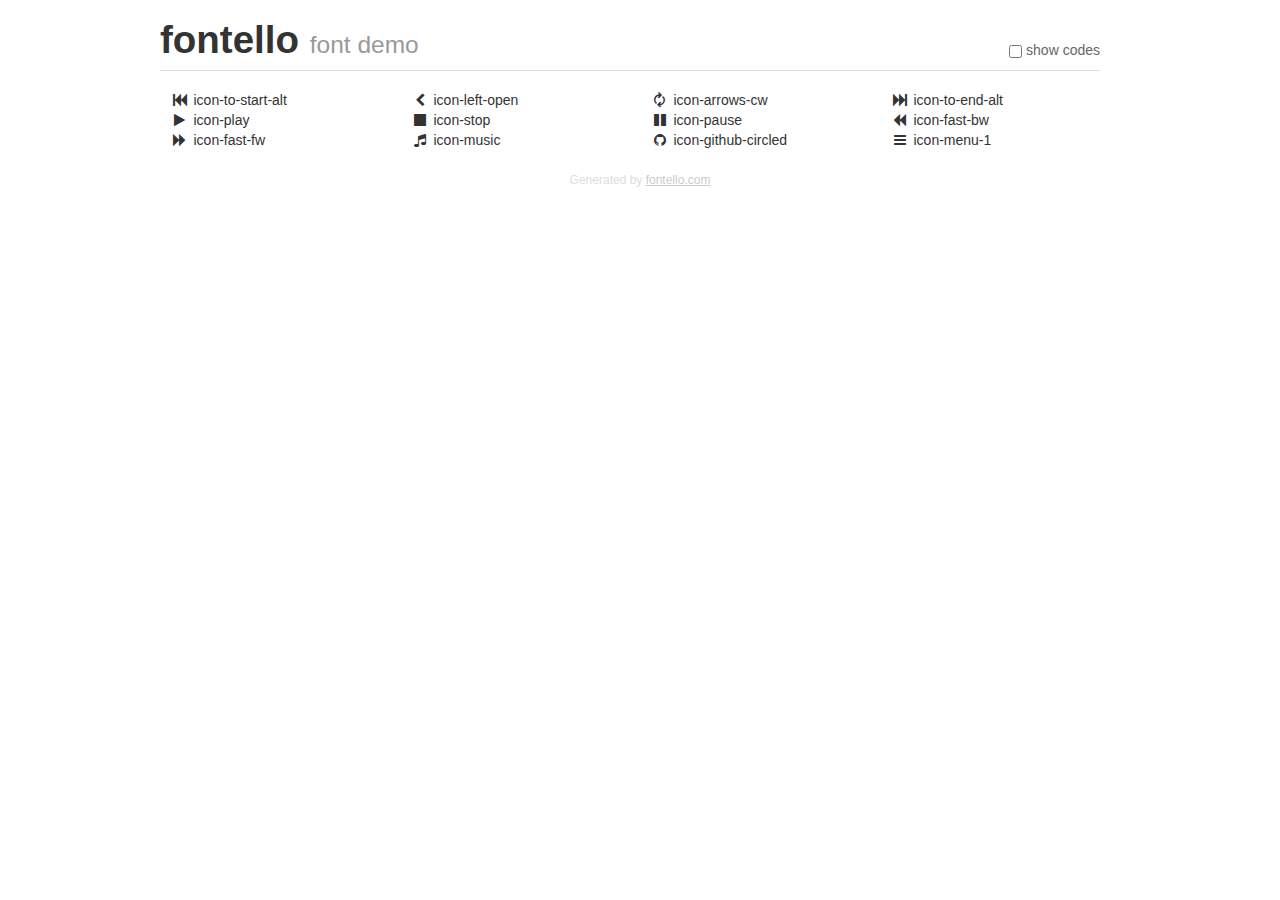
<file: assets/icon/demo.html>
<!DOCTYPE html>
<html>
  <head>
  <!--[if lt IE 9]><script language="javascript" type="text/javascript" src="//html5shim.googlecode.com/svn/trunk/html5.js"></script><![endif]-->
  <meta charset="UTF-8">
  <style>
    html {
      font-size: 100%;
      -webkit-text-size-adjust: 100%;
      -ms-text-size-adjust: 100%;
    }
    a:focus {
      outline: thin dotted #333;
      outline: 5px auto -webkit-focus-ring-color;
      outline-offset: -2px;
    }
    a:hover,
    a:active {
      outline: 0;
    }
    input {
      margin: 0;
      font-size: 100%;
      vertical-align: middle;
      *overflow: visible;
      line-height: normal;
    }
    input::-moz-focus-inner {
      padding: 0;
      border: 0;
    }
    body {
      margin: 0;
      font-family: "Helvetica Neue", Helvetica, Arial, sans-serif;
      font-size: 14px;
      line-height: 20px;
      color: #333;
      background-color: #fff;
    }
    a {
      color: #08c;
      text-decoration: none;
    }
    a:hover {
      color: #005580;
      text-decoration: underline;
    }
    .row {
      margin-left: -20px;
      *zoom: 1;
    }
    .row:before,
    .row:after {
      display: table;
      content: "";
      line-height: 0;
    }
    .row:after {
      clear: both;
    }
    .span3 {
      float: left;
      min-height: 1px;
      margin-left: 20px;
      width: 220px;
    }
    .container {
      width: 940px;
      margin-right: auto;
      margin-left: auto;
      *zoom: 1;
    }
    .container:before,
    .container:after {
      display: table;
      content: "";
      line-height: 0;
    }
    .container:after {
      clear: both;
    }
    small {
      font-size: 85%;
    }
    h1 {
      margin: 10px 0;
      font-family: inherit;
      font-weight: bold;
      line-height: 20px;
      color: inherit;
      text-rendering: optimizelegibility;
      line-height: 40px;
      font-size: 38.5px;
    }
    h1 small {
      font-weight: normal;
      line-height: 1;
      color: #999;
      font-size: 24.5px;
    }

    body {
      margin-top: 90px;
    }
    .header {
      position: fixed;
      top: 0;
      left: 50%;
      margin-left: -480px;
      background-color: #fff;
      border-bottom: 1px solid #ddd;
      padding-top: 10px;
      z-index: 10;
    }
    .footer {
      color: #ddd;
      font-size: 12px;
      text-align: center;
      margin-top: 20px;
    }
    .footer a {
      color: #ccc;
      text-decoration: underline;
    }
    .the-icons {
      font-size: 14px;
      line-height: 24px;
    }
    .switch {
      position: absolute;
      right: 0;
      bottom: 10px;
      color: #666;
    }
    .switch input {
      margin-right: 0.3em;
    }
    .codesOn .i-name {
      display: none;
    }
    .codesOn .i-code {
      display: inline;
    }
    .i-code {
      display: none;
    }
    @font-face {
      font-family: 'fontello';
      src: url('./font/fontello.eot?62828228');
      src: url('./font/fontello.eot?62828228#iefix') format('embedded-opentype'),
           url('./font/fontello.woff?62828228') format('woff'),
           url('./font/fontello.ttf?62828228') format('truetype'),
           url('./font/fontello.svg?62828228#fontello') format('svg');
      font-weight: normal;
      font-style: normal;
    }
    .demo-icon {
      font-family: "fontello";
      font-style: normal;
      font-weight: normal;
      speak: never;
     
      display: inline-block;
      text-decoration: inherit;
      width: 1em;
      margin-right: .2em;
      text-align: center;
      /* opacity: .8; */
     
      /* For safety - reset parent styles, that can break glyph codes*/
      font-variant: normal;
      text-transform: none;
     
      /* fix buttons height, for twitter bootstrap */
      line-height: 1em;
     
      /* Animation center compensation - margins should be symmetric */
      /* remove if not needed */
      margin-left: .2em;
     
      /* You can be more comfortable with increased icons size */
      /* font-size: 120%; */
     
      /* Font smoothing. That was taken from TWBS */
      -webkit-font-smoothing: antialiased;
      -moz-osx-font-smoothing: grayscale;
     
      /* Uncomment for 3D effect */
      /* text-shadow: 1px 1px 1px rgba(127, 127, 127, 0.3); */
    }
    </style>
    <link rel="stylesheet" href="css/animation.css"><!--[if IE 7]><link rel="stylesheet" href="css/" + font.fontname + "-ie7.css"><![endif]-->
    <script>
      function toggleCodes(on) {
        var obj = document.getElementById('icons');
      
        if (on) {
          obj.className += ' codesOn';
        } else {
          obj.className = obj.className.replace(' codesOn', '');
        }
      }
    </script>
  </head>
  <body>
    <div class="container header">
      <h1>fontello <small>font demo</small></h1>
      <label class="switch">
        <input type="checkbox" onclick="toggleCodes(this.checked)">show codes
      </label>
    </div>
    <div class="container" id="icons">
      <div class="row">
        <div class="span3" title="Code: 0xe800">
          <i class="demo-icon icon-to-start-alt">&#xe800;</i> <span class="i-name">icon-to-start-alt</span><span class="i-code">0xe800</span>
        </div>
        <div class="span3" title="Code: 0xe801">
          <i class="demo-icon icon-left-open">&#xe801;</i> <span class="i-name">icon-left-open</span><span class="i-code">0xe801</span>
        </div>
        <div class="span3" title="Code: 0xe802">
          <i class="demo-icon icon-arrows-cw">&#xe802;</i> <span class="i-name">icon-arrows-cw</span><span class="i-code">0xe802</span>
        </div>
        <div class="span3" title="Code: 0xe803">
          <i class="demo-icon icon-to-end-alt">&#xe803;</i> <span class="i-name">icon-to-end-alt</span><span class="i-code">0xe803</span>
        </div>
      </div>
      <div class="row">
        <div class="span3" title="Code: 0xe804">
          <i class="demo-icon icon-play">&#xe804;</i> <span class="i-name">icon-play</span><span class="i-code">0xe804</span>
        </div>
        <div class="span3" title="Code: 0xe805">
          <i class="demo-icon icon-stop">&#xe805;</i> <span class="i-name">icon-stop</span><span class="i-code">0xe805</span>
        </div>
        <div class="span3" title="Code: 0xe806">
          <i class="demo-icon icon-pause">&#xe806;</i> <span class="i-name">icon-pause</span><span class="i-code">0xe806</span>
        </div>
        <div class="span3" title="Code: 0xe807">
          <i class="demo-icon icon-fast-bw">&#xe807;</i> <span class="i-name">icon-fast-bw</span><span class="i-code">0xe807</span>
        </div>
      </div>
      <div class="row">
        <div class="span3" title="Code: 0xe808">
          <i class="demo-icon icon-fast-fw">&#xe808;</i> <span class="i-name">icon-fast-fw</span><span class="i-code">0xe808</span>
        </div>
        <div class="span3" title="Code: 0xe809">
          <i class="demo-icon icon-music">&#xe809;</i> <span class="i-name">icon-music</span><span class="i-code">0xe809</span>
        </div>
        <div class="span3" title="Code: 0xf09b">
          <i class="demo-icon icon-github-circled">&#xf09b;</i> <span class="i-name">icon-github-circled</span><span class="i-code">0xf09b</span>
        </div>
        <div class="span3" title="Code: 0xf0c9">
          <i class="demo-icon icon-menu-1">&#xf0c9;</i> <span class="i-name">icon-menu-1</span><span class="i-code">0xf0c9</span>
        </div>
      </div>
    </div>
    <div class="container footer">Generated by <a href="https://fontello.com">fontello.com</a></div>
  </body>
</html>
</file>
<file: assets/icon/css/animation.css>
/*
   Animation example, for spinners
*/
.animate-spin {
  -moz-animation: spin 2s infinite linear;
  -o-animation: spin 2s infinite linear;
  -webkit-animation: spin 2s infinite linear;
  animation: spin 2s infinite linear;
  display: inline-block;
}
@-moz-keyframes spin {
  0% {
    -moz-transform: rotate(0deg);
    -o-transform: rotate(0deg);
    -webkit-transform: rotate(0deg);
    transform: rotate(0deg);
  }

  100% {
    -moz-transform: rotate(359deg);
    -o-transform: rotate(359deg);
    -webkit-transform: rotate(359deg);
    transform: rotate(359deg);
  }
}
@-webkit-keyframes spin {
  0% {
    -moz-transform: rotate(0deg);
    -o-transform: rotate(0deg);
    -webkit-transform: rotate(0deg);
    transform: rotate(0deg);
  }

  100% {
    -moz-transform: rotate(359deg);
    -o-transform: rotate(359deg);
    -webkit-transform: rotate(359deg);
    transform: rotate(359deg);
  }
}
@-o-keyframes spin {
  0% {
    -moz-transform: rotate(0deg);
    -o-transform: rotate(0deg);
    -webkit-transform: rotate(0deg);
    transform: rotate(0deg);
  }

  100% {
    -moz-transform: rotate(359deg);
    -o-transform: rotate(359deg);
    -webkit-transform: rotate(359deg);
    transform: rotate(359deg);
  }
}
@-ms-keyframes spin {
  0% {
    -moz-transform: rotate(0deg);
    -o-transform: rotate(0deg);
    -webkit-transform: rotate(0deg);
    transform: rotate(0deg);
  }

  100% {
    -moz-transform: rotate(359deg);
    -o-transform: rotate(359deg);
    -webkit-transform: rotate(359deg);
    transform: rotate(359deg);
  }
}
@keyframes spin {
  0% {
    -moz-transform: rotate(0deg);
    -o-transform: rotate(0deg);
    -webkit-transform: rotate(0deg);
    transform: rotate(0deg);
  }

  100% {
    -moz-transform: rotate(359deg);
    -o-transform: rotate(359deg);
    -webkit-transform: rotate(359deg);
    transform: rotate(359deg);
  }
}
</file>
